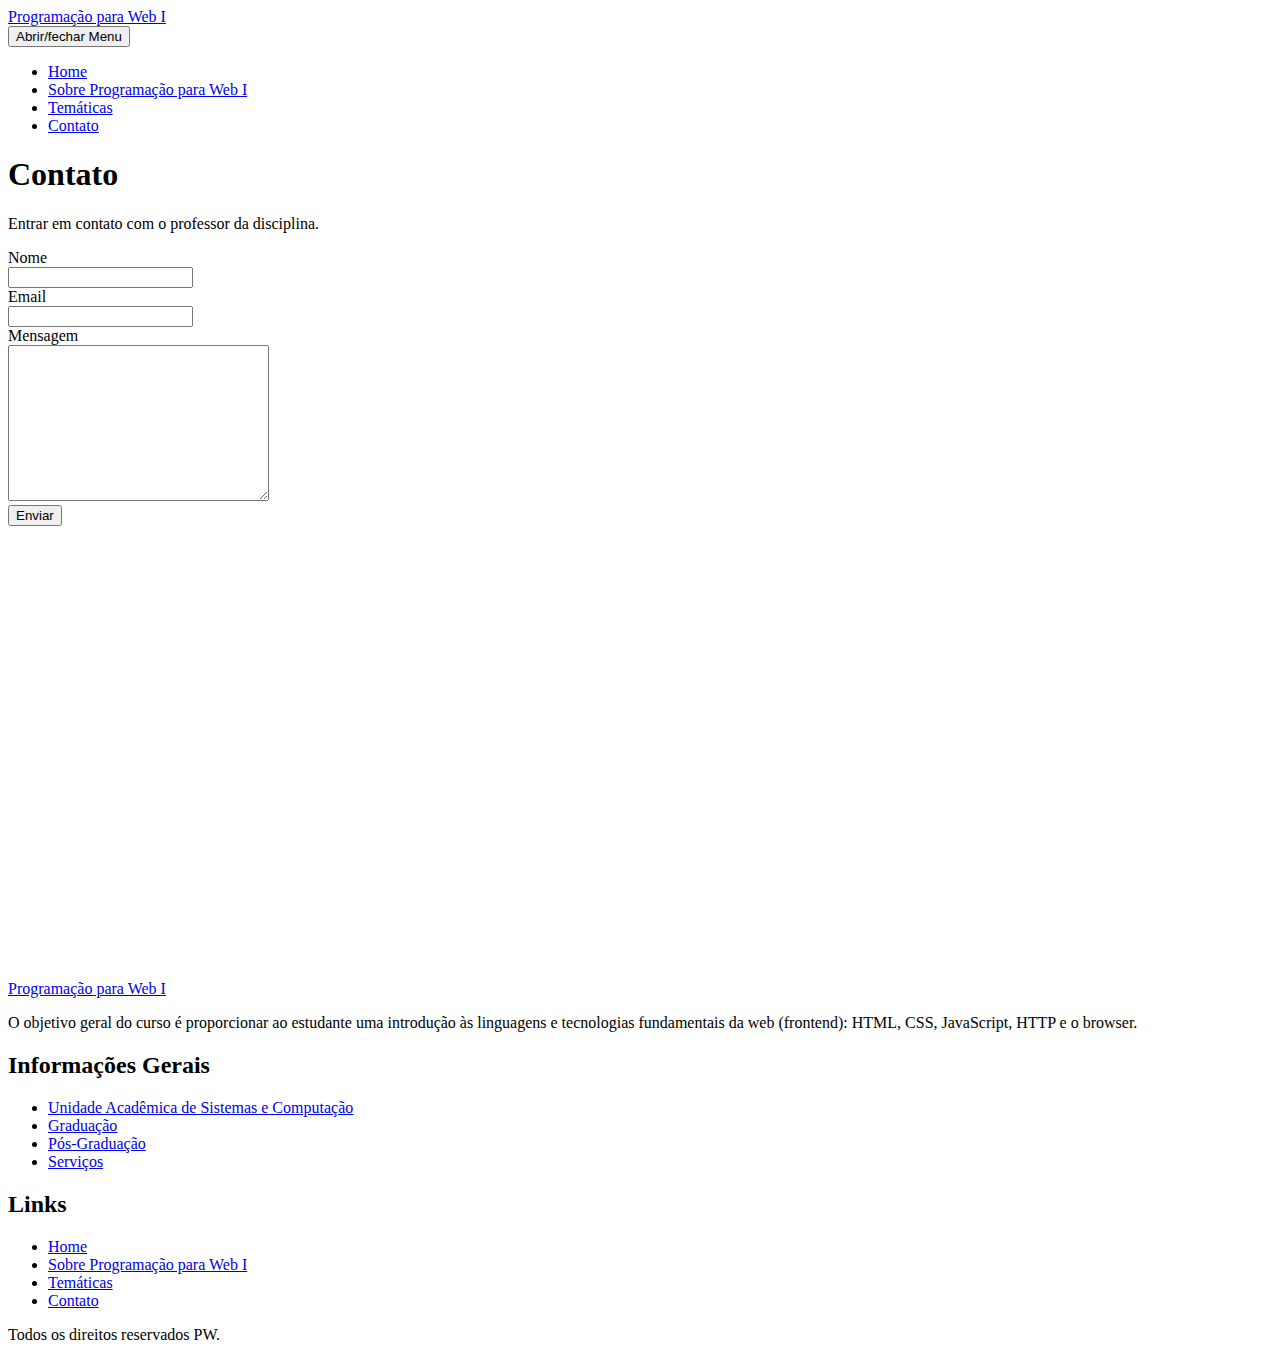
<file: Projeto_treino/contatos.html>
<!DOCTYPE html>
<html lang="pt-br">
<head>
    <meta charset="UTF-8">
    <meta name="viewport" content="width=device-width, initial-scale=1.0">
    <title>Programação para Web I</title>
</head>
<body>
    <header>
        <a href="index.html">Programação para Web I</a>
        <nav>
            <button>Abrir/fechar Menu</button>
            <ul>
                <li><a href="index.html">Home</a></li>
                <li><a href="sobre.html">Sobre Programação para Web I</a></li>
                <li><a href="tematicas.html">Temáticas</a></li>
                <li><a href="contatos.html">Contato</a></li>
            </ul>
        </nav>
    </header>
    <main>
        <article>
            <header><h1>Contato</h1></header>
        </article>
        <section>
            <p>Entrar em contato com o professor da disciplina.</p>
            <form action="#">
                <div>
                    <label for="nome">Nome</label><br>
                    <input id = "nome" type="text" name="nome">
                </div>
                <div>
                    <label for="email">Email</label><br>
                    <input id = "email" type="email" name="email">
                </div>
                <div>
                    <label for="mensagem">Mensagem</label><br>
                    <textarea name="mensagem" id="mensagem" cols="30" rows="10"></textarea>
                </div>
                <input type="submit" value="Enviar">
            </form>
            <div>
                <iframe src="https://www.google.com/maps/embed?pb=!1m14!1m12!1m3!1d15831.32793719356!2d-35.88251364999999!3d-7.25995435!2m3!1f0!2f0!3f0!3m2!1i1024!2i768!4f13.1!5e0!3m2!1sen!2sbr!4v1720724080045!5m2!1sen!2sbr" width="600" height="450" style="border:0;" allowfullscreen="" loading="lazy" referrerpolicy="no-referrer-when-downgrade"></iframe>
            </div>      
        </section>
    </main>
    <footer>
        <div>
            <a href="index.html">Programação para Web I</a>
            <p>O objetivo geral do curso é proporcionar ao estudante uma introdução às linguagens e tecnologias fundamentais da web (frontend): HTML, CSS, JavaScript, HTTP e o browser.</p>
        </div>
        <div>
            <h2>Informações Gerais</h2>
            <ul>
                <li><a href="https://www.computacao.ufcg.edu.br/unidade-acad%C3%AAmica">Unidade Acadêmica de Sistemas e Computação</a></li>
                <li><a href="https://www.computacao.ufcg.edu.br/graduacao">Graduação</a></li>
                <li><a href="https://www.computacao.ufcg.edu.br/mestrado-e-doutorado">Pós-Graduação</a></li>
                <li><a href="https://www.computacao.ufcg.edu.br/servi%C3%A7os">Serviços</a></li>
            </ul>
        </div>
        <div>
            <h2>Links</h2>
            <ul>
                <li><a href="index.html">Home</a></li>
                <li><a href="sobre.html">Sobre Programação para Web I</a></li>
                <li><a href="tematicas.html">Temáticas</a></li>
                <li><a href="contatos.html">Contato</a></li>
            </ul>
        </div>
        <div>
            <p>Todos os direitos reservados PW.</p>
        </div>
    </footer>
</body>
</html>
</file>
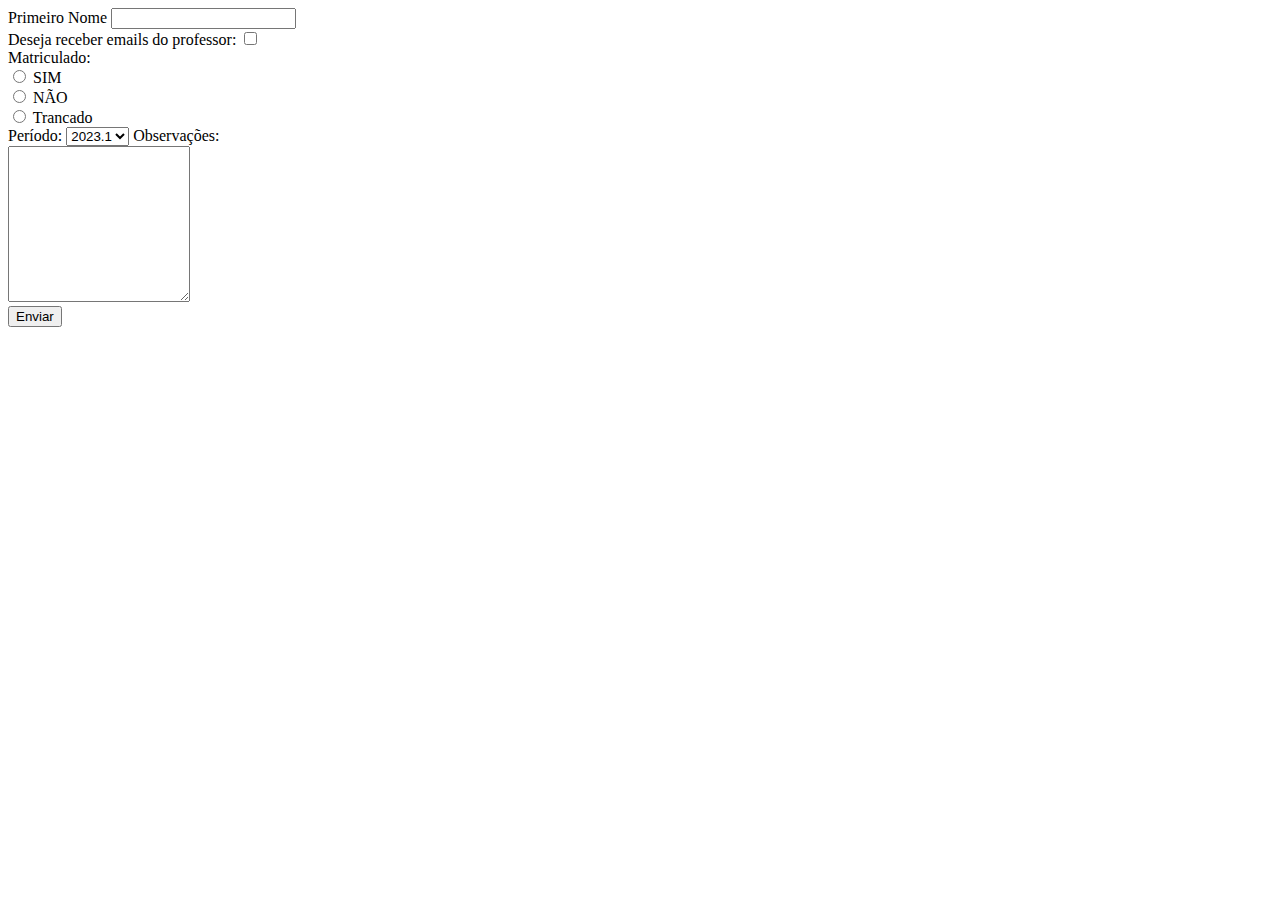
<file: Projeto_treino/formularios.html>
<!DOCTYPE html>
<html lang="en">
<head>
    <meta charset="UTF-8">
    <meta name="viewport" content="width=device-width, initial-scale=1.0">
    <title>Document</title>
</head>
<body>
    <form action="#"> <!-- Destino para onde mandar os dados -->
        <div>
            <label for="primeironome">Primeiro Nome</label>
            <input id= "primeironome" type="text" name="Primeironome"><br>
        </div>
        <div>
            <label for="receberEmail">Deseja receber emails do professor: </label>
            <input id = "receberEmail" type="checkbox" name="receberEmails"><br>
        </div>
        <div>
            <label>Matriculado:</label><br>
            <input id = "sim" type="radio" name="matriculado" value="sim">
            <label for="sim">SIM</label><br>
            <input id = "não" type="radio" name="matriculado" value="não">
            <label for="NÃO">NÃO</label><br>
            <input id = "trancado" type="radio" name="matriculado" value="trancado">
            <label for="trancado">Trancado</label><br>

            <label for="periodo">Período:</label>
            <select name="periodo" id="periodo">
                <option value="2023.1">2023.1</option>
                <option value="2023.2">2023.2</option>
                <option value="2024.1">2024.1</option>
            </select>

            <label for="observacoes"></label>Observações:<br>
            <textarea name="observacoes" id="observacoes" cols="20" rows="10"></textarea>
        </div>
        <div>
            <input type="submit" value="Enviar">
        </div>
    </form>
</body>
</html>
</file>
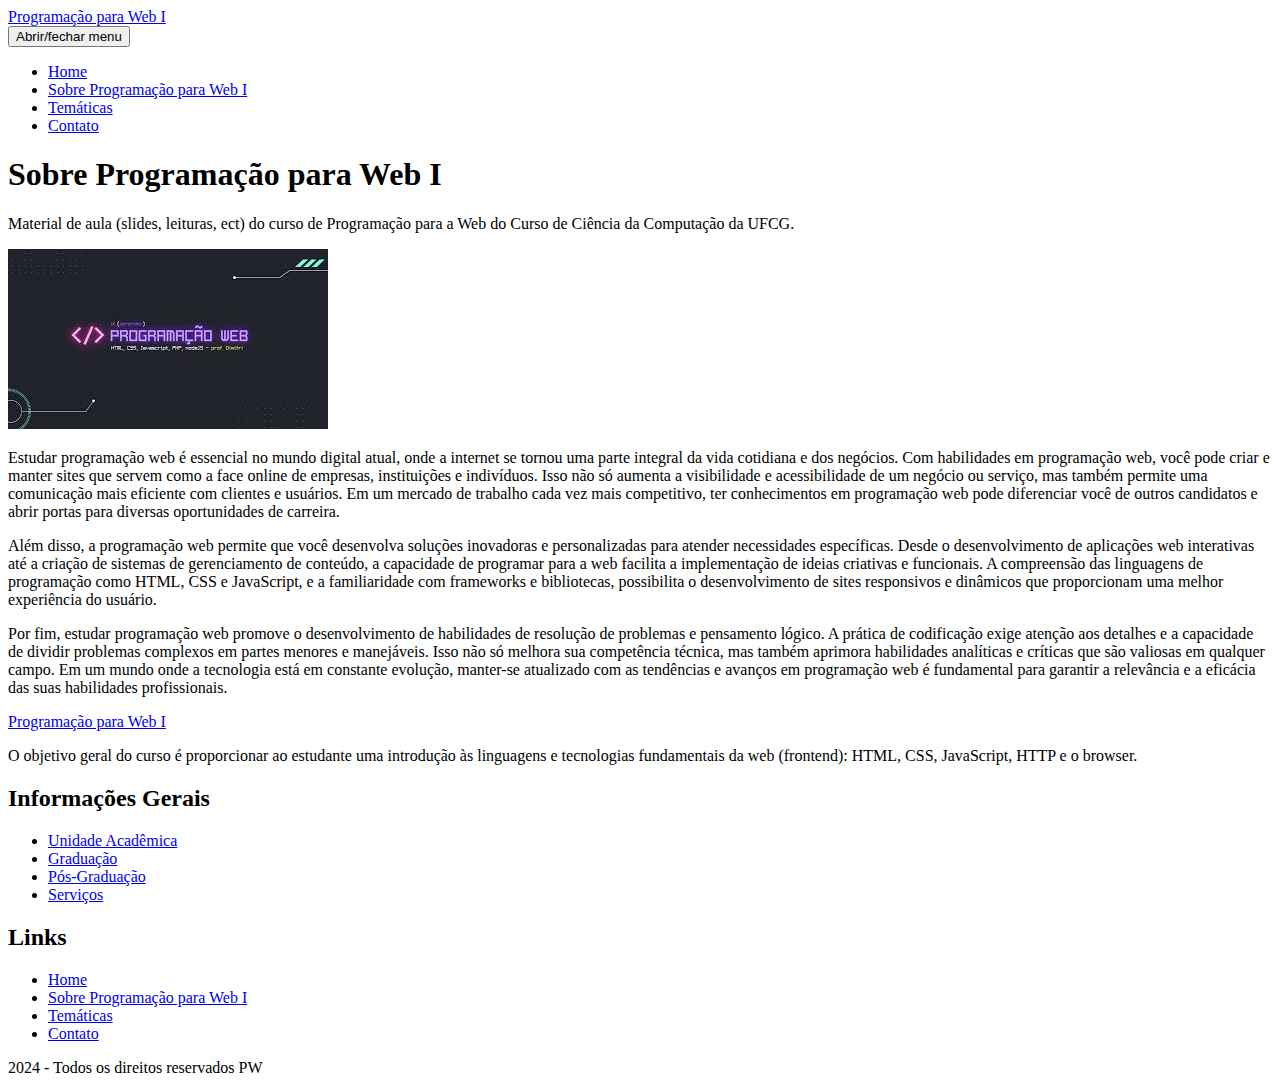
<file: Projeto_treino/sobre.html>
<!DOCTYPE html>
<html lang="pt-br">
<head>
    <meta charset="UTF-8">
    <!--width: largura para se adaptar ao dispositivo-->
    <!--initial-scale: definido como 1.0 para não iniciar com zoom-->
    <meta name="viewport" content="width=device-width, initial-scale=1.0">
    <title>Programação para Web I</title>
</head>
<body>
    <header>
        <a href="index.html">Programação para Web I</a>
        <nav>
            <button>Abrir/fechar menu</button>
            <ul>
                <li><a href="index.html">Home</a></li>
                <li><a href="sobre.html">Sobre Programação para Web I</a></li>
                <li><a href="tematicas.html">Temáticas</a></li>
                <li><a href="contatos.html">Contato</a></li>
            </ul>
        </nav>
    </header>
    <main>
        <article>
            <header><h1>Sobre Programação para Web I</h1></header>
        </article>
        <section>
            <p>Material de aula (slides, leituras, ect) do curso de Programação para a Web do Curso de Ciência da Computação da UFCG.</p>
            <img src="img/pw_I.jpg" alt="Assuntos de PW I">
            <p>Estudar programação web é essencial no mundo digital atual, onde a internet se tornou uma parte integral da vida cotidiana e dos negócios. Com habilidades em programação web, você pode criar e manter sites que servem como a face online de empresas, instituições e indivíduos. Isso não só aumenta a visibilidade e acessibilidade de um negócio ou serviço, mas também permite uma comunicação mais eficiente com clientes e usuários. Em um mercado de trabalho cada vez mais competitivo, ter conhecimentos em programação web pode diferenciar você de outros candidatos e abrir portas para diversas oportunidades de carreira.</p>
            <p>Além disso, a programação web permite que você desenvolva soluções inovadoras e personalizadas para atender necessidades específicas. Desde o desenvolvimento de aplicações web interativas até a criação de sistemas de gerenciamento de conteúdo, a capacidade de programar para a web facilita a implementação de ideias criativas e funcionais. A compreensão das linguagens de programação como HTML, CSS e JavaScript, e a familiaridade com frameworks e bibliotecas, possibilita o desenvolvimento de sites responsivos e dinâmicos que proporcionam uma melhor experiência do usuário.</p>
            <p>Por fim, estudar programação web promove o desenvolvimento de habilidades de resolução de problemas e pensamento lógico. A prática de codificação exige atenção aos detalhes e a capacidade de dividir problemas complexos em partes menores e manejáveis. Isso não só melhora sua competência técnica, mas também aprimora habilidades analíticas e críticas que são valiosas em qualquer campo. Em um mundo onde a tecnologia está em constante evolução, manter-se atualizado com as tendências e avanços em programação web é fundamental para garantir a relevância e a eficácia das suas habilidades profissionais.</p>
        </section>
    </main>
    <footer>
        <div>
            <div>
                <a href="index.html">Programação para Web I</a>
                <p>O objetivo geral do curso é proporcionar ao estudante uma introdução às linguagens e tecnologias fundamentais da web (frontend): HTML, CSS, JavaScript, HTTP e o browser.</p>
            </div>
            <div>
                <h2>Informações Gerais</h2>
                <ul>
                    <li><a href="https://www.computacao.ufcg.edu.br/unidade-acad%C3%AAmica">Unidade Acadêmica</a></li>
                    <li><a href="https://www.computacao.ufcg.edu.br/graduacao">Graduação</a></li>
                    <li><a href="https://www.computacao.ufcg.edu.br/mestrado-e-doutorado">Pós-Graduação</a></li>
                    <li><a href="https://www.computacao.ufcg.edu.br/serviços">Serviços</a></li>
                </ul>
            </div>
            <div>
                <h2>Links</h2>
                <ul>
                    <li><a href="index.html">Home</a></li>
                    <li><a href="sobre.html">Sobre Programação para Web I</a></li>
                    <li><a href="tematicas.html">Temáticas</a></li>
                    <li><a href="contatos.html">Contato</a></li>
                </ul>
            </div>
        </div>
        <div>
            2024 - Todos os direitos reservados PW
        </div>
    </footer>
</body>
</html>
</file>
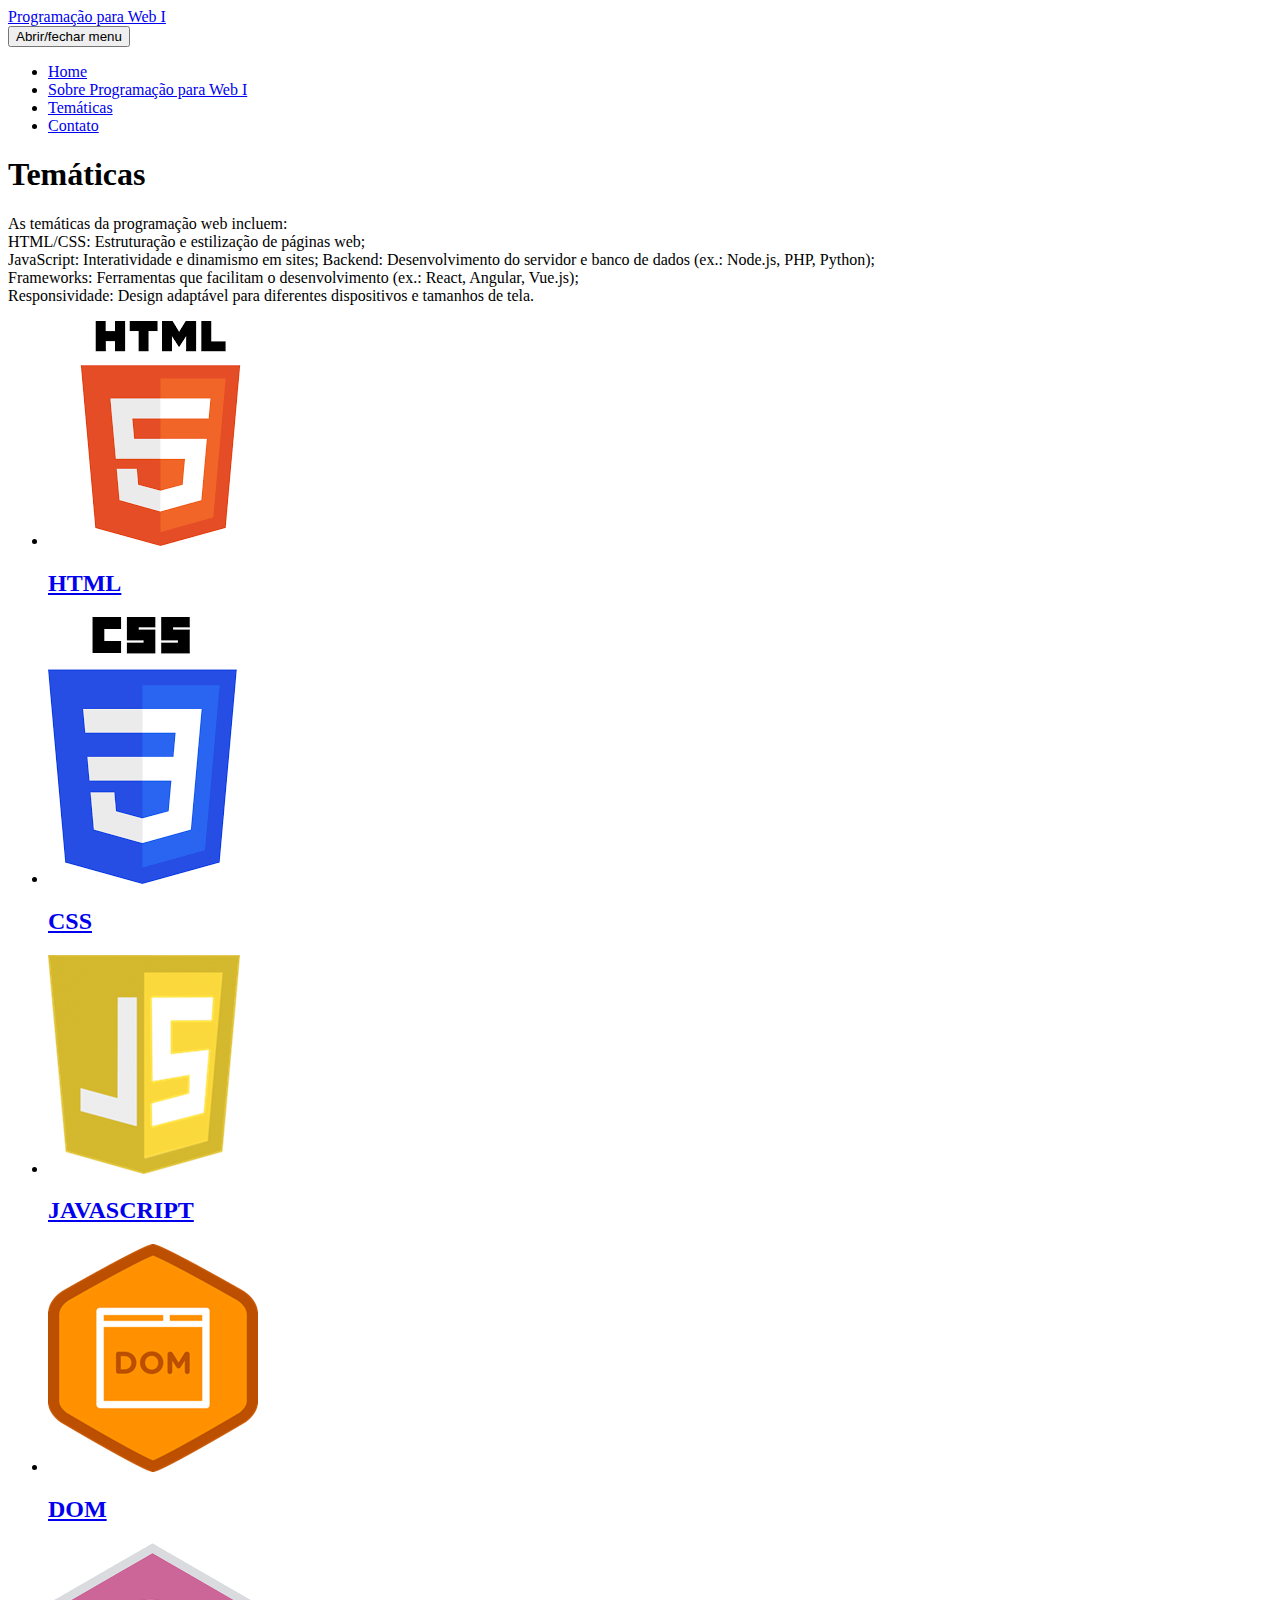
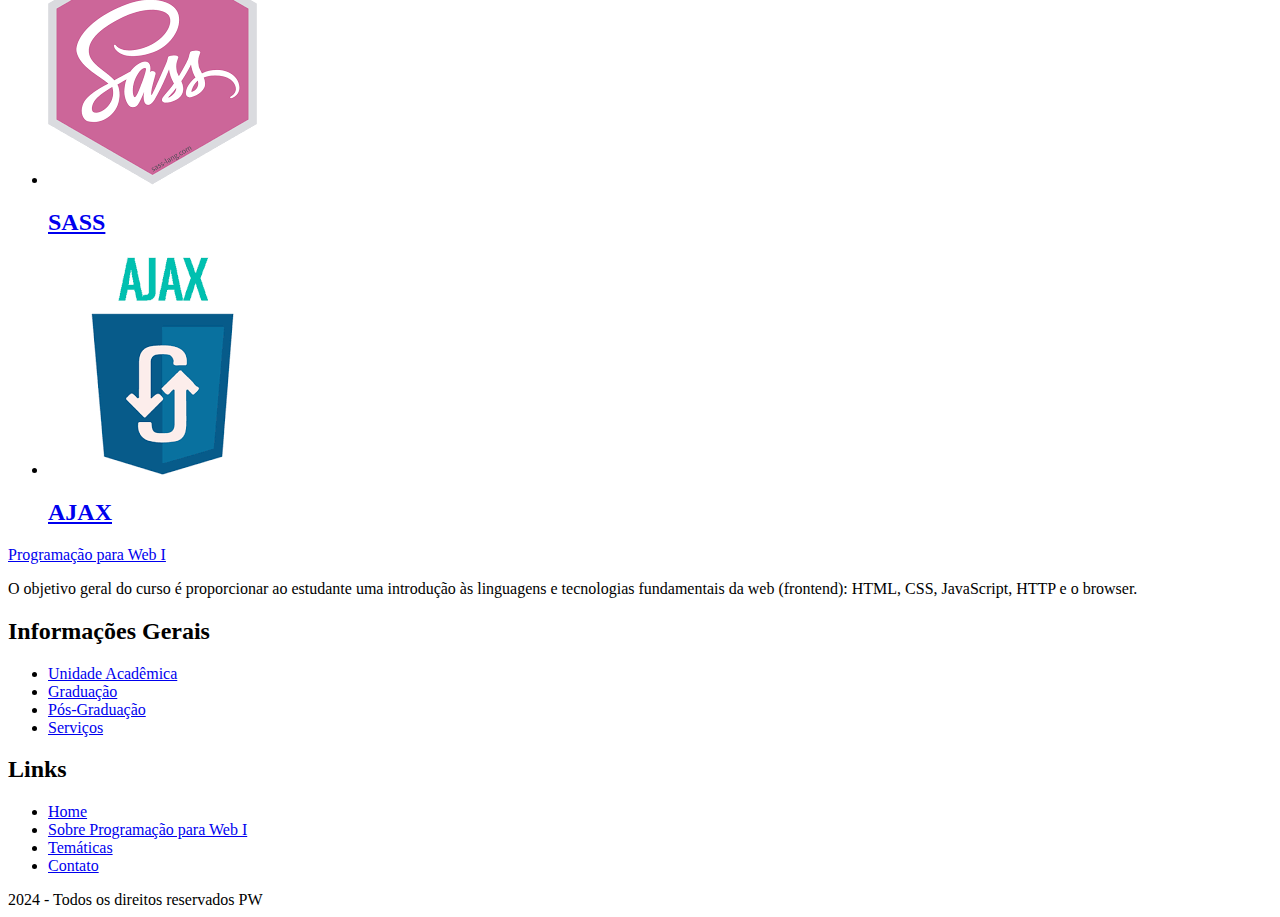
<file: Projeto_treino/tematicas.html>
<!DOCTYPE html>
<html lang="pt-br">
<head>
    <meta charset="UTF-8">
    <!--width: largura para se adaptar ao dispositivo-->
    <!--initial-scale: definido como 1.0 para não iniciar com zoom-->
    <meta name="viewport" content="width=device-width, initial-scale=1.0">
    <title>Programação para Web I</title>
</head>
<body>
    <header>
        <a href="index.html">Programação para Web I</a>
        <nav>
            <button>Abrir/fechar menu</button>
            <ul>
                <li><a href="index.html">Home</a></li>
                <li><a href="sobre.html">Sobre Programação para Web I</a></li>
                <li><a href="tematicas.html">Temáticas</a></li>
                <li><a href="contatos.html">Contato</a></li>
            </ul>
        </nav>
    </header>
    <main>
        <header>
            <h1>Temáticas</h1>
        </header>
        <section>
            <p>
                As temáticas da programação web incluem: <br> 
                HTML/CSS: Estruturação e estilização de páginas web; <br> 
                JavaScript: Interatividade e dinamismo em sites; Backend: Desenvolvimento do servidor e banco de dados (ex.: Node.js, PHP, Python); <br>Frameworks: Ferramentas que facilitam o desenvolvimento (ex.: React, Angular, Vue.js); <br> 
                Responsividade: Design adaptável para diferentes dispositivos e tamanhos de tela.
            </p>
            <nav>
                <ul>
                    <li>
                        <a href="img/html.png">
                            <img src="img/html.png" alt="html">
                            <h2>HTML</h2>
                        </a>
                    </li>
                    <li>
                        <a href="img/css.png">
                            <img src="img/css.png" alt="css">
                            <h2>CSS</h2>
                        </a>
                    </li>
                    <li>
                        <a href="img/javascript.png">
                            <img src="img/javascript.png" alt="javascript">
                            <h2>JAVASCRIPT</h2>
                        </a>
                    </li>
                    <li>
                        <a href="img/dom.png">
                            <img src="img/dom.png" alt="dom">
                            <h2>DOM</h2>
                        </a>
                    </li>
                    <li>
                        <a href="img/sass.png">
                            <img src="img/sass.png" alt="sass">
                            <h2>SASS</h2>
                        </a>
                    </li>
                    <li>
                        <a href="img/ajax.png">
                            <img src="img/ajax.png" alt="ajax">
                            <h2>AJAX</h2>
                        </a>
                    </li>
                </ul>
            </nav>
        </section>
    </main>
    <footer>
        <div>
            <div>
                <a href="index.html">Programação para Web I</a>
                <p>O objetivo geral do curso é proporcionar ao estudante uma introdução às linguagens e tecnologias fundamentais da web (frontend): HTML, CSS, JavaScript, HTTP e o browser.</p>
            </div>
            <div>
                <h2>Informações Gerais</h2>
                <ul>
                    <li><a href="https://www.computacao.ufcg.edu.br/unidade-acad%C3%AAmica">Unidade Acadêmica</a></li>
                    <li><a href="https://www.computacao.ufcg.edu.br/graduacao">Graduação</a></li>
                    <li><a href="https://www.computacao.ufcg.edu.br/mestrado-e-doutorado">Pós-Graduação</a></li>
                    <li><a href="https://www.computacao.ufcg.edu.br/serviços">Serviços</a></li>
                </ul>
            </div>
            <div>
                <h2>Links</h2>
                <ul>
                    <li><a href="index.html">Home</a></li>
                    <li><a href="sobre.html">Sobre Programação para Web I</a></li>
                    <li><a href="tematicas.html">Temáticas</a></li>
                    <li><a href="contato.html">Contato</a></li>
                </ul>
            </div>
        </div>
        <div>
            2024 - Todos os direitos reservados PW
        </div>
    </footer>
</body>
</html>
</file>
